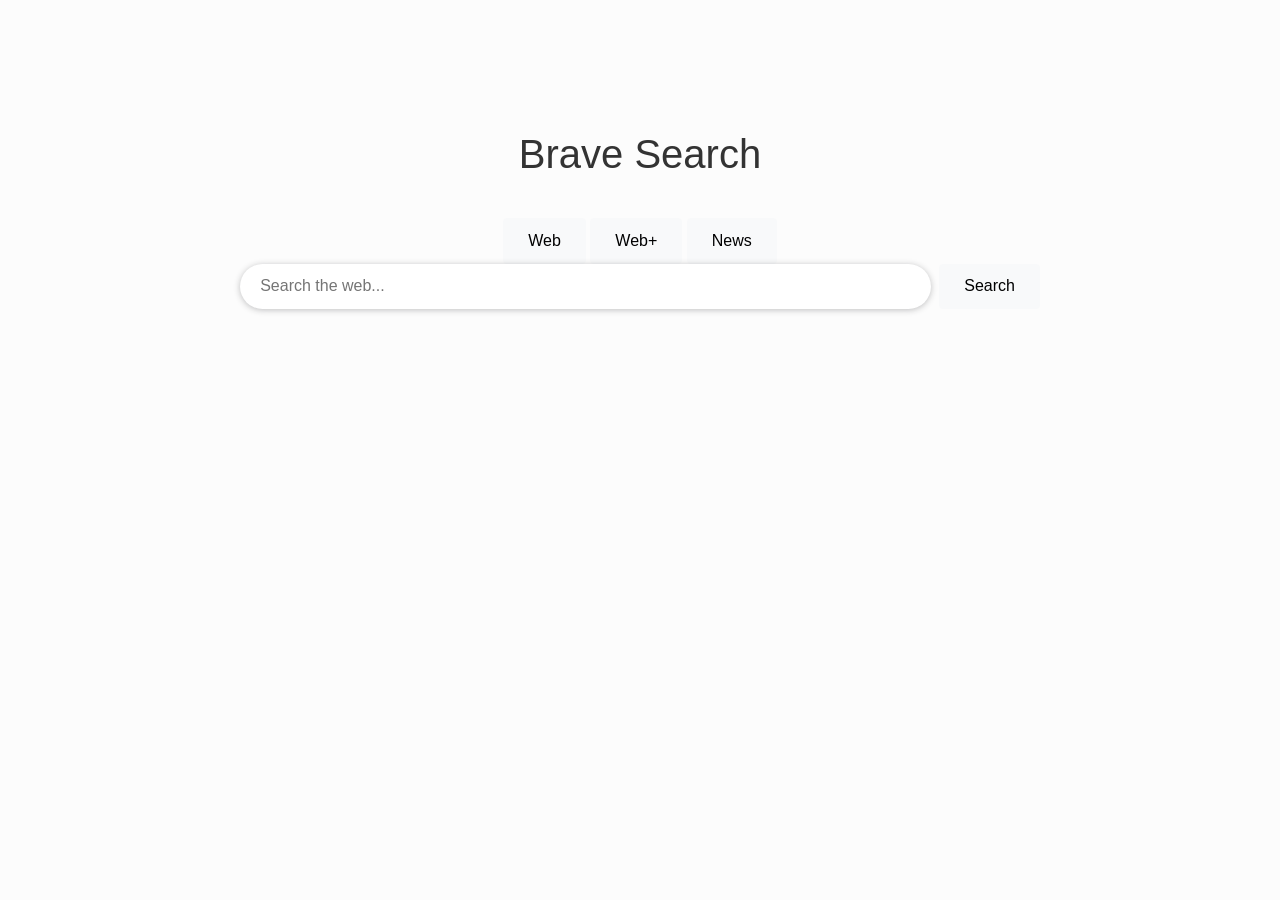
<file: templates/index.html>
<!DOCTYPE html>
<html lang="en">
<head>
    <meta charset="UTF-8">
    <meta name="viewport" content="width=device-width, initial-scale=1.0">
    <title>Brave Search</title>
    <link rel="stylesheet" href="/static/style.css">
</head>
<body>
    <div class="search-container">
        <h1>Brave Search</h1>
        <div class="search-type-toggle">
            <button type="button" id="tab-web" class="tab-btn" onclick="setSearchType('web')">Web</button>
            <button type="button" id="tab-rich" class="tab-btn active" onclick="setSearchType('rich')">Web+</button>
            <button type="button" id="tab-news" class="tab-btn" onclick="setSearchType('news')">News</button>
        </div>
        <form id="search-form" action="/search" method="get">
            <input type="text" name="q" placeholder="Search the web..." required autofocus>
            <input type="hidden" name="mode" id="search-mode" value="rich">
            <button type="submit">Search</button>
        </form>
        <script>
        function setSearchType(type) {
            var form = document.getElementById('search-form');
            var modeInput = document.getElementById('search-mode');
            document.getElementById('tab-web').classList.toggle('active', type === 'web');
            document.getElementById('tab-rich').classList.toggle('active', type === 'rich');
            document.getElementById('tab-news').classList.toggle('active', type === 'news');
            if (type === 'news') {
                form.action = '/news';
                modeInput.name = '';
            } else {
                form.action = '/search';
                modeInput.name = 'mode';
                modeInput.value = type;
            }
        }
        </script>
    </div>
</body>
</html>
</file>
<file: static/style.css>
body {
    font-family: -apple-system, BlinkMacSystemFont, "Segoe UI", Roboto, Helvetica, Arial, sans-serif;
    line-height: 1.6;
    color: #333;
    max-width: 800px;
    margin: 0 auto;
    padding: 2rem;
    background-color: #fcfcfc;
}

.search-container {
    text-align: center;
    margin-top: 10vh;
}

h1 {
    font-weight: 300;
    font-size: 2.5rem;
    margin-bottom: 2rem;
}

form {
    display: flex;
    gap: 0.5rem;
}

input[type="text"] {
    flex: 1;
    padding: 0.8rem 1.2rem;
    font-size: 1rem;
    border: 1px solid #dfe1e5;
    border-radius: 24px;
    outline: none;
    transition: box-shadow 0.2s;
}

input[type="text"]:focus {
    box-shadow: 0 1px 6px rgba(32,33,36,0.28);
    border-color: rgba(223,225,229,0);
}

button {
    padding: 0.8rem 1.5rem;
    font-size: 1rem;
    background-color: #f8f9fa;
    border: 1px solid #f8f9fa;
    border-radius: 4px;
    cursor: pointer;
}

button:hover {
    box-shadow: 0 1px 1px rgba(0,0,0,0.1);
    background-color: #f8f9fa;
    border: 1px solid #dadce0;
}

.results-header {
    display: flex;
    align-items: center;
    gap: 0.5rem;
    margin-bottom: 2rem;
}

.results-header form {
    flex: 1;
}

.home-button {
    text-decoration: none;
    color: #333;
    padding: 0.8rem 1.5rem;
    font-size: 1rem;
    background-color: #f8f9fa;
    border: 1px solid #f8f9fa;
    border-radius: 4px;
    transition: all 0.2s;
    display: inline-block;
}

.home-button:hover {
    box-shadow: 0 1px 1px rgba(0,0,0,0.1);
    background-color: #f8f9fa;
    border: 1px solid #dadce0;
}

.result-item {
    margin-bottom: 1.5rem;
}

.result-item a {
    text-decoration: none;
}

.result-item h3 {
    margin: 0;
    color: #1a0dab;
    font-weight: 400;
}

.result-item h3:hover {
    text-decoration: underline;
}

.result-url {
    font-size: 0.9rem;
    color: #006621;
    display: block;
    margin-bottom: 2px;
}

.result-description {
    font-size: 0.9rem;
    color: #4d5156;
}

/* Rich widget container */
.rich-widget {
    border-radius: 8px;
    background-color: #f8f9fa;
    border: 1px solid #e0e0e0;
    margin-bottom: 1.5rem;
    overflow: hidden;
}

/* Rich card base */
.rich-card {
    padding: 1rem 1.25rem;
    border-left: 4px solid #9e9e9e;
}

.rich-card-header {
    font-weight: 600;
    font-size: 0.85rem;
    text-transform: small-caps;
    letter-spacing: 0.04em;
    color: #555;
    margin-bottom: 0.5rem;
}

.rich-card-body {
    display: flex;
    flex-direction: column;
    gap: 0.3rem;
}

/* Primary value sizes */
.rich-temp,
.rich-price,
.rich-result,
.rich-conversion {
    font-size: 1.4rem;
    font-weight: 500;
    color: #1a1a1a;
}

/* Change indicators */
.rich-change.positive {
    color: #1a7f37;
    font-weight: 500;
}

.rich-change.negative {
    color: #cf222e;
    font-weight: 500;
}

/* Muted metadata */
.rich-meta,
.rich-pos {
    font-size: 0.8rem;
    color: #767676;
}

.rich-pos {
    font-style: italic;
}

/* Monospace elements */
.rich-expression {
    font-family: "SFMono-Regular", Consolas, "Liberation Mono", Menlo, monospace;
    font-size: 1rem;
    color: #333;
}

.rich-json {
    font-family: "SFMono-Regular", Consolas, "Liberation Mono", Menlo, monospace;
    font-size: 0.8rem;
    max-height: 200px;
    overflow-y: auto;
    margin: 0;
    padding: 0.5rem;
    background-color: #f1f3f4;
    border-radius: 4px;
    white-space: pre-wrap;
    word-break: break-all;
}

/* Definition entry */
.rich-definition {
    margin-bottom: 0.5rem;
}

.rich-definition p {
    margin: 0.15rem 0 0;
    font-size: 0.95rem;
}

.rich-example {
    color: #555;
    font-size: 0.9rem;
}

/* Per-vertical accent colors */
.rich-weather  { border-left-color: #1976d2; }
.rich-stock    { border-left-color: #2e7d32; }
.rich-crypto   { border-left-color: #e65100; }
.rich-currency { border-left-color: #6a1b9a; }
.rich-calculator { border-left-color: #00695c; }
.rich-definitions { border-left-color: #283593; }

/* Mode badge and toggle */
.mode-badge {
    font-size: 0.8rem;
    color: #767676;
    white-space: nowrap;
}

.mode-toggle {
    display: flex;
    gap: 0.25rem;
}

.mode-btn {
    padding: 0.4rem 0.75rem;
    font-size: 0.85rem;
}

.mode-btn.active {
    background-color: #e8f0fe;
    border-color: #1a73e8;
    color: #1a73e8;
}
</file>
